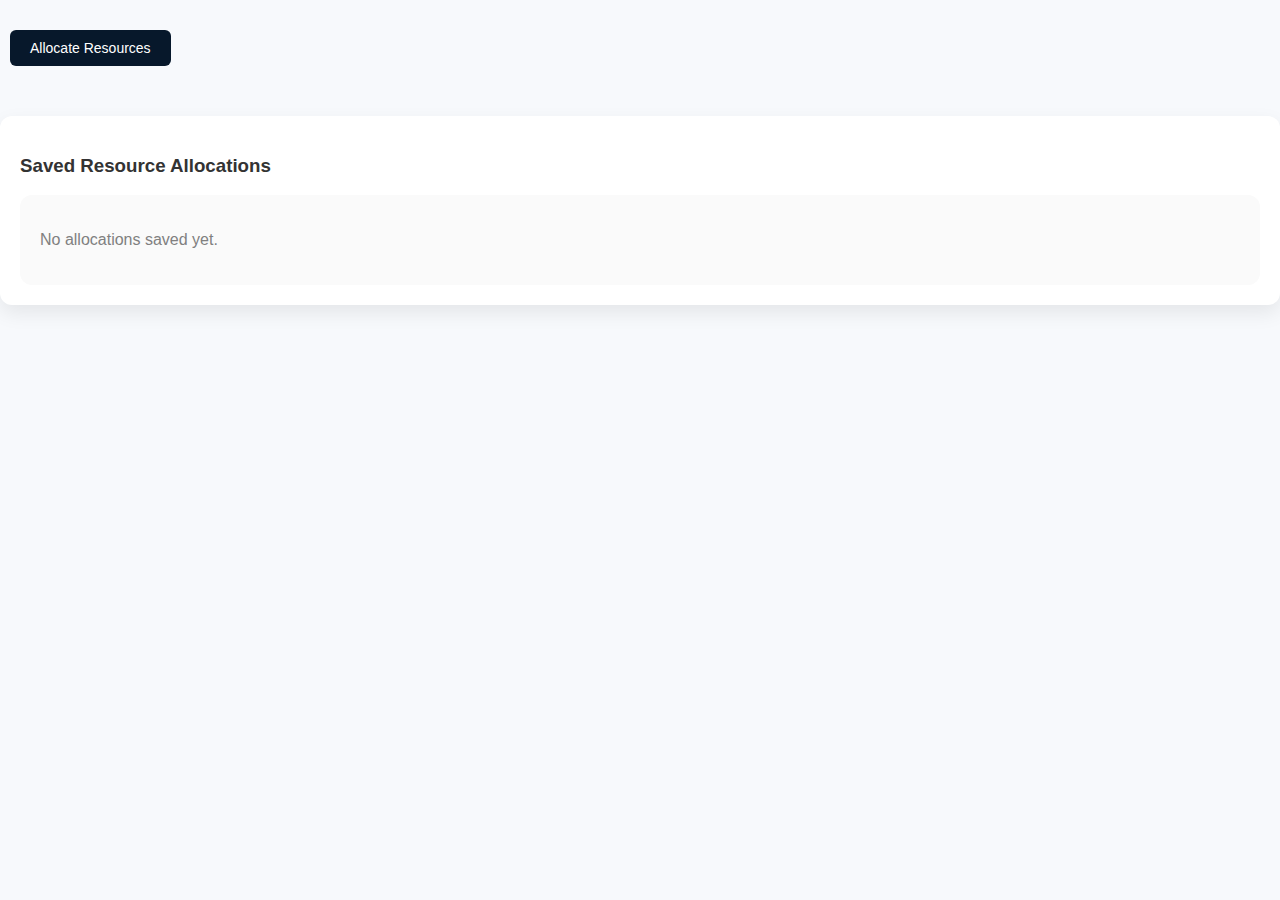
<file: resource-allocation.html>
<!DOCTYPE html>
<html>
<head>
    <head>
        <title>Resource Allocation</title>
        <link rel="stylesheet" href="https://cdnjs.cloudflare.com/ajax/libs/font-awesome/6.5.0/css/all.min.css">
        <link href="https://fonts.googleapis.com/css2?family=Inter:wght@400;500;600&display=swap" rel="stylesheet">
      
        <style>
          body {
    font-family: 'Inter', sans-serif;
    background-color: #f7f9fc;
    margin: 0;
    padding: 0;
    color: #333;
  }

  .modal {
    display: none;
    position: fixed;
    z-index: 999;
    left: 0; top: 0;
    width: 100%; height: 100%;
    background-color: rgba(0, 0, 0, 0.4);
    animation: fadeIn 0.4s ease;
  }

  @keyframes fadeIn {
    from { opacity: 0; }
    to { opacity: 1; }
  }

  .modal-content {
    background: white;
    margin: 75px auto;
    padding: 30px;
    width: 95%;
    max-width: 1500px;
    border-radius: 12px;
    box-shadow: 0 20px 40px rgba(0, 0, 0, 0.1);
    animation: slideUp 0.4s ease;
  }

  @keyframes slideUp {
    from { transform: translateY(30px); opacity: 0; }
    to { transform: translateY(0); opacity: 1; }
  }

  .modal-content table {
  width: 100%;
  border-collapse: separate;
  border-spacing: 0 14px;
}

.modal-content th {
  text-align: left;
  padding: 10px 16px;
  font-size: 12px;
  text-transform: uppercase;
  letter-spacing: 0.4px;
  background-color: #1b99af;
  color: #ffffff;
  border-radius: 8px;
}

/* Apply to td for "shadow row" effect */
.modal-content td {
  background: #fff;
  padding: 12px 16px;
  font-size: 13px;
  border: none;
  white-space: nowrap;
  box-shadow: 0 3px 12px rgba(0, 0, 0, 0.04);
  border-radius: 10px;
  transition: transform 0.2s ease, box-shadow 0.3s ease;
}

  /* Row hover effect */
.modal-content tr:hover td {
  transform: translateY(-2px);
  box-shadow: 0 6px 18px rgba(0, 0, 0, 0.08);
}
/* Target first column cells specifically */
.modal-content td:first-child {
  font-weight: 600;
  font-size: 12px;
  color: #fff;
  text-align: center;
  border-radius: 20px;
  padding: 8px 14px;
  width: 120px;
  text-transform: capitalize;
  white-space: nowrap;
  background-color: var(--resource-color, #a7acff); /* fallback */
}

/* Optional hover effect for extra polish */
.modal-content td:first-child:hover {
  opacity: 0.95;
  cursor: default;
}


      
          .close {
            float: right;
            font-size: 24px;
            font-weight: bold;
            cursor: pointer;
            color: #555;
          }
      
          .close:hover {
            color: crimson;
          }
      
          .form-group {
            margin-bottom: 16px;
          }
      
          label {
            display: block;
            font-weight: 500;
            margin-bottom: 6px;
            font-size: 14px;
          }
      
          input[type="text"],
          input[type="number"],
          select {
            width: 100%;
            padding: 10px;
            font-size: 14px;
            border: 1px solid #ccc;
            border-radius: 6px;
            outline: none;
            transition: 0.3s;
          }
      
          input:focus,
          select:focus {
            border-color: #007bff;
            box-shadow: 0 0 0 3px rgba(0, 123, 255, 0.1);
          }
      
          .btn {
            padding: 10px 20px;
            background: #07182b;
            color: white;
            font-weight: 500;
            font-size: 14px;
            border: none;
            border-radius: 6px;
            cursor: pointer;
            transition: background 0.3s;
          }
      
          .btn:hover {
            background-color: #89c2ff;
          }
      
          .table-scroll {
            overflow-x: auto;
            margin-top: 20px;
            max-height: 400px;
          }
      
          table {
            border-collapse: collapse;
            width: 100%;
            min-width: 700px;
            background-color: white;
            border-radius: 10px;
            overflow: hidden;
            box-shadow: 0 0 10px rgba(0,0,0,0.05);
          }
      
          th {
            background: #f1f3f7;
            font-weight: 600;
            font-size: 14px;
            color: #444;
            position: sticky;
            top: 0;
            z-index: 1;
          }
      
          td, th {
            padding: 12px 10px;
            border: 1px solid #e5e7eb;
            text-align: center;
            font-size: 13px;
          }
      
          input[type="number"] {
            width: 70px;
            padding: 6px;
            font-size: 13px;
            border-radius: 4px;
            border: 1px solid #ccc;
          }
      
          .badge {
            padding: 4px 10px;
            border-radius: 12px;
            font-size: 12px;
            color: white;
            display: inline-block;
          }
      
          /* Scrollbar styling for table */
          .table-scroll::-webkit-scrollbar {
            height: 8px;
          }
      
          .table-scroll::-webkit-scrollbar-thumb {
            background-color: #ccc;
            border-radius: 4px;
          }
      
          .table-scroll::-webkit-scrollbar-track {
            background-color: #f0f0f0;
          }

          .modal-body {
  flex: 1;
  padding: 24px 30px;
  overflow-y: auto;
  display: flex;
  flex-direction: column;
  gap: 20px; /* <- smooth spacing between children */
}

.form-group {
  margin-bottom: 10px;
}

#projectDropdown {
  font-size: 14px;
  border-radius: 6px;
  border: 1px solid #ccc;
}

#allocationDataTableContainer {
  margin-top: 40px;
  background: #fff;
  padding: 20px;
  max-width: 100%;
  border-radius: 12px;
  box-shadow: 0 8px 20px rgba(0, 0, 0, 0.08);
  font-family: 'Segoe UI', Tahoma, Geneva, Verdana, sans-serif;
  transition: all 0.3s ease;
  animation: fadeIn 0.5s ease-in-out;
  overflow: hidden;
}

.table-scroll-fixed {
  max-height: 480px;
  overflow-x: auto;
  overflow-y: auto;
  border-radius: 12px;
  scroll-behavior: smooth;
  padding: 10px;
  background-color: #fafafa;
}

.table-scroll-fixed::-webkit-scrollbar {
  height: 8px;
  width: 6px;
}

.table-scroll-fixed::-webkit-scrollbar-track {
  background: #f1f1f1;
  border-radius: 10px;
}

.table-scroll-fixed::-webkit-scrollbar-thumb {
  background-color: #bbb;
  border-radius: 10px;
  border: 2px solid #f1f1f1;
}

.table-scroll-fixed table {
  border-collapse: separate;
  border-spacing: 0 12px; /* spacing between rows */
  width: max-content;
  min-width: 100%;
}

.table-scroll-fixed thead th {
  position: sticky;
  top: 0;
  background: #f4f4f4;
  padding: 12px 16px;
  font-size: 14px;
  font-weight: 600;
  text-transform: uppercase;
  letter-spacing: 0.5px;
  z-index: 2;
}

.table-scroll-fixed tbody tr {
  background: #fff;
  box-shadow: 0 4px 12px rgba(0,0,0,0.06);
  transition: transform 0.2s ease, box-shadow 0.3s ease;
}

.table-scroll-fixed tbody tr:hover {
  transform: translateY(-2px);
  box-shadow: 0 6px 16px rgba(0,0,0,0.08);
}

.table-scroll-fixed th,
.table-scroll-fixed td {
  padding: 12px 20px;
  font-size: 14px;
  text-align: left;
  white-space: nowrap;
  background: transparent;
  border: none; /* remove Excel-style grid lines */
}
.table-scroll-fixed tbody tr {
  border-radius: 10px;
  overflow: hidden;
}


/* Fade-in animation */
@keyframes fadeIn {
  from {
    opacity: 0;
    transform: translateY(10px);
  }
  to {
    opacity: 1;
    transform: translateY(0);
  }
}


    

.popup-success {
  position: fixed;
  top: 30px;
  right: 30px;
  background-color: #4BB543;
  color: white;
  padding: 16px 24px;
  border-radius: 8px;
  box-shadow: 0 4px 12px rgba(0, 0, 0, 0.15);
  display: flex;
  align-items: center;
  gap: 12px;
  font-size: 15px;
  z-index: 9999;
  opacity: 0;
  transform: translateY(-20px);
  transition: opacity 0.3s ease, transform 0.3s ease;
}

.popup-icon {
  font-size: 20px;
}

.popup-success.show {
  opacity: 1;
  transform: translateY(0);
}

table button {
  background: transparent;
  border: none;
  cursor: pointer;
  font-size: 16px;
  transition: transform 0.2s ease;
}
table button:hover {
  transform: scale(1.2);
  color: rgb(187, 0, 0);
}

table th:first-child,
table td:first-child {
  text-align: center;
  width: 40px;
}
button {
  transition: background 0.3s ease;
}
button:hover {
  background: #b30000;
}

.badge {
  display: inline-block;
  padding: 4px 10px;
  border-radius: 12px;
  color: rgb(255, 255, 255);
  font-size: 0.85em;
  font-weight: 500;
  white-space: nowrap;
  text-transform: capitalize;
  transition: all 0.3s ease-in-out;
  animation: fadeInSlide 0.2s ease;
}

@keyframes fadeInSlide {
  0% {
    opacity: 0;
    transform: translateY(6px);
  }
  100% {
    opacity: 1;
    transform: translateY(0);
  }
}
.edit-input:focus {
    outline: 2px solid #3b82f6;
    background: #f0f9ff;
  }

  .cool-delete-btn {
    background: linear-gradient(to right, #ff4d4f, #d9363e);
    color: #fff;
    border: none;
    padding: 6px 14px;
    font-size: 13px;
    border-radius: 20px;
    cursor: pointer;
    font-weight: 500;
    box-shadow: 0 4px 12px rgba(255, 59, 68, 0.733);
    transition: all 0.25s ease-in-out;
    transform-origin: center;
  }

  .cool-delete-btn:hover {
    background: linear-gradient(to right, #e63946, #b02a37);
    transform: scale(1.05);
    box-shadow: 0 6px 14px rgba(207, 40, 48, 0.726);
  }

  .cool-delete-btn:active {
    transform: scale(0.95);
    box-shadow: 0 2px 6px rgba(255, 208, 253, 0.863);
  }

  </style>
</head>
<body>

<!-- Put this OUTSIDE the modal, with better spacing -->
<div style="text-align: left ; padding: 30px 40px 10px 10px;">
    <button id="openFormBtn" class="btn">Allocate Resources</button>
  </div>
  

  <div id="allocationFormModal" class="modal">
    <div class="modal-content">
      <span id="closeModal" class="close">&times;</span>
  
      <div class="modal-header">
        <h3 style="margin: 0;">Resource Allocation</h3>
      </div>
  
      <div class="modal-body">
  
        <!-- Project Dropdown -->
        <div class="form-group">
          <label for="projectDropdown"><strong>Select Project:</strong></label>
          <select id="projectDropdown" style="width: 100%; max-width: 300px; padding: 10px;"></select>
        </div>
  
        <!-- Table Container -->
        <div class="table-scroll" id="resourceTableContainer">
          <!-- Table will be injected here -->
        </div>
  
        <!-- Submit Button -->
        <div style="margin-top: 24px; text-align: right;">
          <button id="submitAllocation" class="btn">Submit Allocation</button>
        </div>
  
      </div>
    </div>
  </div>
  

<div id="allocationDataTableContainer">
  <h3>Saved Resource Allocations</h3>
  <div id="allocationTableWrapper" class="table-scroll-fixed"></div>
</div>

<script>
    const sampleManageProject = {
      headers: ["Project Name", "Customer Name", "Jan 2024", "Feb 2024", "Mar 2024"],
      rows: [
        ["Project X", "Client A", 1000, 2000, 3000],
        ["Project Y", "Client B", 1500, 2500, 3500]
      ]
    };
    if (!localStorage.getItem("revenueTableData")) {
      localStorage.setItem("revenueTableData", JSON.stringify(sampleManageProject));
    }
  
    const resources = [
      "LDP Delivery", "LDP Mentoring", "Sales Optimisation", "Exec Mentoring", "Lean",
      "Digitalisation", "ESG", "Finance Optimisation", "PMO Governance",
      "Strategy Development", "Supply Chain", "Other"
    ];
  
    const modal = document.getElementById("allocationFormModal");
    const openBtn = document.getElementById("openFormBtn");
    const closeBtn = document.getElementById("closeModal");
    const projectDropdown = document.getElementById("projectDropdown");
    const tableContainer = document.getElementById("resourceTableContainer");
  
    openBtn.onclick = () => {
      modal.style.display = "block";
      loadDropdown();
    };
  
    closeBtn.onclick = () => {
      modal.style.display = "none";
      tableContainer.innerHTML = "";
    };
  
    function loadDropdown() {
      const data = JSON.parse(localStorage.getItem("revenueTableData") || "{}");
      const rows = data.rows || [];
      projectDropdown.innerHTML = `<option value="">-- Select --</option>`;
      rows.forEach((row, i) => {
        const opt = document.createElement("option");
        opt.value = i;
        opt.textContent = `${row[0]} | ${row[1]}`;
        projectDropdown.appendChild(opt);
      });
    }
  
    projectDropdown.onchange = function () {
      const selectedIndex = this.value;
      if (selectedIndex === "") return;
  
      const data = JSON.parse(localStorage.getItem("revenueTableData") || "{}");
      const headers = data.headers || [];
      const row = data.rows[selectedIndex];
  
      const months = headers.slice(2);
      const totalPerMonth = row.slice(2);
      const resourceShare = totalPerMonth.map(val => val / resources.length);
  
      let html = `<div class="table-scroll"><table><thead><tr><th>Resource</th>`;
      months.forEach(m => html += `<th>${m}</th>`);
      html += `</tr></thead><tbody>`;
  
      resources.forEach((res, rIndex) => {
        html += `<tr><td>${res}</td>`;
        totalPerMonth.forEach((val, mIndex) => {
          const defaultVal = Math.round(resourceShare[mIndex]);
          html += `<td><input type="number" min="0" value="${defaultVal}" data-resource="${res}" data-month="${months[mIndex]}" /></td>`;
        });
        html += `</tr>`;
      });
  
      html += `</tbody></table></div>`;
      tableContainer.innerHTML = `
        <p><strong>Project:</strong> ${row[0]}<br/><strong>Customer:</strong> ${row[1]}</p>
        ${html}
      `;
    };

    function showSavePopup() {
  const popup = document.getElementById("savePopup");
  popup.classList.add("show");
  
  setTimeout(() => {
    popup.classList.remove("show");
  }, 2500); // hides after 2.5 seconds
}

  
    document.getElementById("submitAllocation").onclick = () => {
      const selectedIndex = projectDropdown.value;
      if (!selectedIndex) {
        alert("Please select a project.");
        return;
      }
  
      const data = JSON.parse(localStorage.getItem("revenueTableData") || "{}");
      const row = data.rows[selectedIndex];
      const projectKey = `${row[0]} | ${row[1]}`;
  
      const inputs = document.querySelectorAll("#resourceTableContainer input");
      const allocation = {
        project: projectKey,
        allocations: []
      };
  
      inputs.forEach(input => {
        allocation.allocations.push({
          resource: input.dataset.resource,
          month: input.dataset.month,
          value: parseFloat(input.value) || 0
        });
      });
  
      let all = JSON.parse(localStorage.getItem("resourceAllocations") || "[]");
      all.push(allocation);
      localStorage.setItem("resourceAllocations", JSON.stringify(all));
  
      modal.style.display = "none";
      tableContainer.innerHTML = "";
      
      showSavePopup()
  
      renderSavedAllocations(); // Reloads and shows updated table
      console.log("Saving allocation...", allocation);

    };
    const resourceColors = {
  "LDP Delivery": "#1E40AF",          // Deep Blue
  "LDP Mentoring": "#0EA5E9",         // Sky Blue
  "Sales Optimisation": "#10B981",    // Emerald Green
  "Exec Mentoring": "#EAB308",        // Gold Yellow
  "Lean": "#F97316",                  // Vibrant Orange
  "Digitalisation": "#8B5CF6",        // Violet
  "ESG": "#EF4444",                   // Red
  "Finance Optimisation": "#059669",  // Teal Green
  "PMO Governance": "#64748B",        // Cool Gray
  "Strategy Development": "#BE185D",  // Dark Pink
  "Supply Chain": "#06B6D4",          // Cyan Blue
  "Other": "#9CA3AF"                  // Neutral Gray
};


    function renderSavedAllocations() {
  const all = JSON.parse(localStorage.getItem("resourceAllocations") || "[]");
  const wrapper = document.getElementById("allocationTableWrapper");

  if (!all.length) {
    wrapper.innerHTML = `<p style="color: gray; padding: 10px;">No allocations saved yet.</p>`;
    return;
  }

  

  // Step 1: Extract unique months
  const uniqueMonths = new Set();
  all.forEach(entry => {
    if (!entry.allocations || !Array.isArray(entry.allocations)) return;
    entry.allocations.forEach(alloc => {
      uniqueMonths.add(alloc.month);
    });
  });

  // Step 2: Sort months
  const monthDateMap = {};
  Array.from(uniqueMonths).forEach(monthStr => {
    monthDateMap[monthStr] = new Date(Date.parse("01-" + monthStr));
  });

  const sortedMonths = Array.from(uniqueMonths).sort((a, b) => {
    return monthDateMap[a] - monthDateMap[b];
  });

  // Step 3: Start building HTML
  let html = `
   <div style="text-align: right; margin-bottom: 10px;">
  <button onclick="bulkDeleteSelectedAllocations()" class="cool-delete-btn">
     Delete Selected
  </button>
</div>
</div>
    <div class="table-scroll-fixed">
      <table>
        <thead>
          <tr>
            <th><input type="checkbox" id="checkAll" onclick="toggleAllCheckboxes(this)"/></th>
            <th>Project</th>
            <th>Resource</th>
  `;

  sortedMonths.forEach(month => {
    html += `<th>${month}</th>`;
  });

  html += `<th>Action</th></tr></thead><tbody>`;

  // Step 4: Render each allocation group
  all.forEach((entry, entryIndex) => {
    if (!entry.allocations || !Array.isArray(entry.allocations)) return;

    const resourceMap = new Map();

    entry.allocations.forEach(alloc => {
      const key = alloc.resource;
      if (!resourceMap.has(key)) {
        resourceMap.set(key, {});
      }
      resourceMap.get(key)[alloc.month] = alloc.value;
    });

    resourceMap.forEach((monthMap, resourceName) => {
      html += `<tr data-entry-index="${entryIndex}" data-resource="${resourceName}">`;
      html += `<td><input type="checkbox" class="row-check" data-entry-index="${entryIndex}" data-resource="${resourceName}"></td>`;
      const color = resourceColors[resourceName] || "#888";
html += `<td>${entry.project}</td><td><span class="badge" style="background-color: ${color};">${resourceName}</span></td>`;


      
      sortedMonths.forEach(month => {
        html += `<td>${monthMap[month] || ""}</td>`;
      });
      html += `
  <td>
    <button onclick="enableEditMode(this)" title="Edit" style="background: none; border: none; color: seagreen; cursor: pointer; margin-right: 5px;">
      <i class="fas fa-pen-to-square"></i>
    </button>
    <button onclick="deleteResourceAllocations(${entryIndex}, '${resourceName}')" title="Delete" style="background: none; border: none; color: crimson; cursor: pointer;">
      <i class="fas fa-trash"></i>
    </button>
  </td>
`;


      html += `</tr>`;
    });
  });

  html += `</tbody></table></div>`;
  wrapper.innerHTML = html;

  
}

function enableEditMode(editBtn) {
  const row = editBtn.closest('tr');
  const entryIndex = row.getAttribute('data-entry-index');
  const resource = row.getAttribute('data-resource');

  const cells = row.querySelectorAll('td');
  
  // Skip first 3 columns: checkbox, project name, resource badge
  for (let i = 3; i < cells.length - 1; i++) {
    const cell = cells[i];
    const currentVal = cell.textContent.trim();
    cell.innerHTML = `<input type="number" value="${currentVal}" class="edit-input" style="width: 60px; padding: 2px 4px;" />`;
  }

  // Replace action buttons with Save / Cancel
  const actionCell = row.lastElementChild;
  actionCell.innerHTML = `
    <button onclick="saveEditedRow(this)" style="color: blue; margin-right: 5px;">💾</button>
    <button onclick="cancelEditMode(this)" style="color: gray;">❌</button>
  `;
}
function saveEditedRow(saveBtn) {
  const row = saveBtn.closest('tr');
  const entryIndex = parseInt(row.getAttribute('data-entry-index'));
  const resource = row.getAttribute('data-resource');
  const inputs = row.querySelectorAll('input.edit-input');

  const all = JSON.parse(localStorage.getItem("resourceAllocations") || "[]");
  const allocationGroup = all[entryIndex];

  // Flatten all months
  const updatedValues = {};
  inputs.forEach((input, idx) => {
    const month = document.querySelectorAll("thead th")[idx + 3].textContent; // match index
    updatedValues[month] = input.value;
  });

  // Update the entry in localStorage
  if (allocationGroup && Array.isArray(allocationGroup.allocations)) {
    allocationGroup.allocations = allocationGroup.allocations.filter(a => a.resource !== resource);
    Object.entries(updatedValues).forEach(([month, value]) => {
      if (value && !isNaN(value)) {
        allocationGroup.allocations.push({
          resource,
          month,
          value: parseFloat(value)
        });
      }
    });

    localStorage.setItem("resourceAllocations", JSON.stringify(all));
    renderSavedAllocations(); // Re-render the table
  }
}
function cancelEditMode(cancelBtn) {
  renderSavedAllocations(); // Just re-render to reset
}


function bulkDeleteSelectedAllocations() {
  const selected = document.querySelectorAll('.row-check:checked');
  if (selected.length === 0) {
    alert("⚠️ Please select at least one row to delete.");
    return;
  }

  if (!confirm("❗ Are you sure you want to delete the selected allocations?")) return;

  let all = JSON.parse(localStorage.getItem("resourceAllocations") || "[]");

  // Step 1: Create a map to track which resources to delete per entry index
  const deleteMap = new Map();

  selected.forEach(input => {
    const entryIndex = parseInt(input.getAttribute("data-entry-index"));
    const resource = input.getAttribute("data-resource");

    if (!deleteMap.has(entryIndex)) {
      deleteMap.set(entryIndex, new Set());
    }
    deleteMap.get(entryIndex).add(resource);
  });

  // Step 2: Delete matching allocations
  deleteMap.forEach((resourcesSet, entryIndex) => {
    if (!all[entryIndex] || !Array.isArray(all[entryIndex].allocations)) return;

    all[entryIndex].allocations = all[entryIndex].allocations.filter(alloc => 
      !resourcesSet.has(alloc.resource)
    );
  });

  // Step 3: Remove any entries that have no allocations left
  all = all.filter(entry => entry && Array.isArray(entry.allocations) && entry.allocations.length > 0);


  localStorage.setItem("resourceAllocations", JSON.stringify(all));
  renderSavedAllocations();
  showPopup("✅ Selected allocations deleted.");
}




  
function deleteResourceAllocations(entryIndex, resourceName) {
  const all = JSON.parse(localStorage.getItem("resourceAllocations") || "[]");

  if (all[entryIndex]) {
    const updatedAllocations = all[entryIndex].allocations.filter(
      a => a.resource !== resourceName
    );

    if (updatedAllocations.length === 0) {
      all.splice(entryIndex, 1); // Remove the entire entry if no more allocations
    } else {
      all[entryIndex].allocations = updatedAllocations;
    }

    localStorage.setItem("resourceAllocations", JSON.stringify(all));
    renderSavedAllocations();
  }
}

    window.onload = () => {
      renderSavedAllocations();
    };

    function toggleAllCheckboxes(masterCheckbox) {
  document.querySelectorAll('.row-check').forEach(cb => {
    cb.checked = masterCheckbox.checked;
  });
}


  </script>
  
  
  <div id="savePopup" class="popup-success">
    <div class="popup-icon">✅</div>
    <div class="popup-message">Resource allocation saved!</div>
  </div>
  
</body>
</html>
</file>
